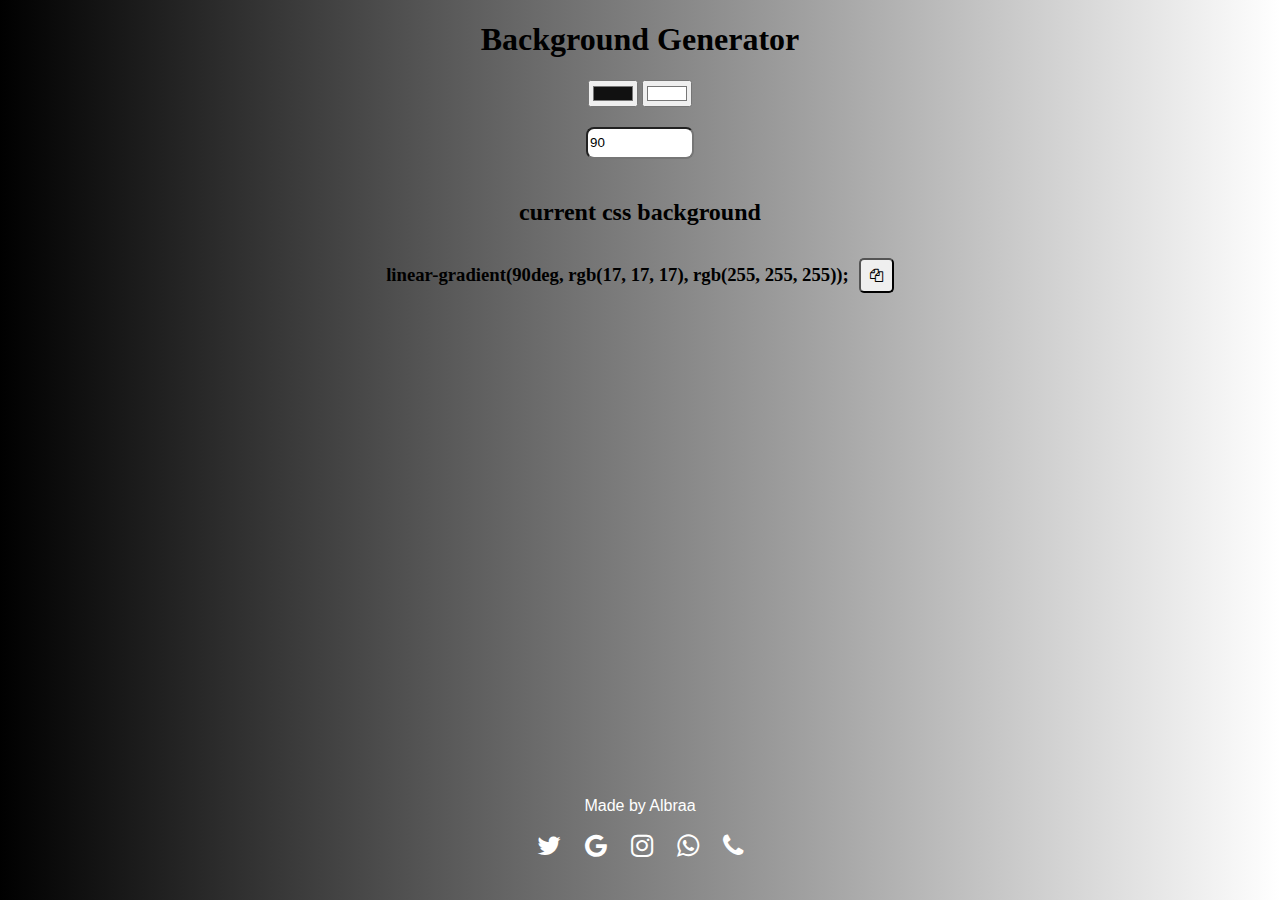
<file: index.html>
<!DOCTYPE html>
<html>
<head>
    <!-- <link rel="icon" type="image/x-icon" href="./images/favicon/favicon.ico"> -->
    <link rel="stylesheet" href="https://cdnjs.cloudflare.com/ajax/libs/font-awesome/4.7.0/css/font-awesome.min.css">
	<title>background</title>
	<link rel="stylesheet" type="text/css" href=".\style.css">
</head>
<body id="bod">
	<h1>Background Generator</h1>
	<div class="colors">
		<div>
			<input type="color" name="color1" id="1" value="#111111">
			<input type="color" name="color2" id="2" value="#ffffff">
		</div>
		<div class="angle">
			<input type="number" name="angle" id="3" value=90>
		</div>
	</div>
	<h2>current css background</h2>
	<div class="copy_con">
		<h3 id="copy">linear-gradient(90deg, rgb(17, 17, 17), rgb(255, 255, 255));</h3>
		<button onclick="copy()" ><i class="fa fa-copy"></i></button>
	</div>
	


	<div class="bottom-box">
	    <div class="bottom-box-mine">
	        <h1 class="bottom-box-mine-links">Made by Albraa</h1>
	    </div>
	    <div class="bottom-box-media">
	        <div class="bottom-box-media-links">
	            <a href="https://twitter.com/albraa_3adil" class="fa fa-twitter"></a>
	        </div>
	        <div class="bottom-box-media-links">
	            <a href="mailto: albraa369@gmail.com"   target="_blank" class="fa fa-google"></a>
	        </div>
	        <div class="bottom-box-media-links">
	            <a href="https://www.instagram.com/albraa_3adil/" class="fa fa-instagram"></a>
	        </div>
	        <div class="bottom-box-media-links">
	            <a href="https://wa.me/249125111310?text=Welcome%20Albraa" class="fa fa-whatsapp"></a>
	        </div>
	        <div class="bottom-box-media-links">
	            <a href="tel:+249-12-511-1310" class="fa fa-phone"></a>
	        </div>
	    </div>
	</div>

	<script type="text/javascript" src=".\script.js"></script>
</body>
</html>
</file>
